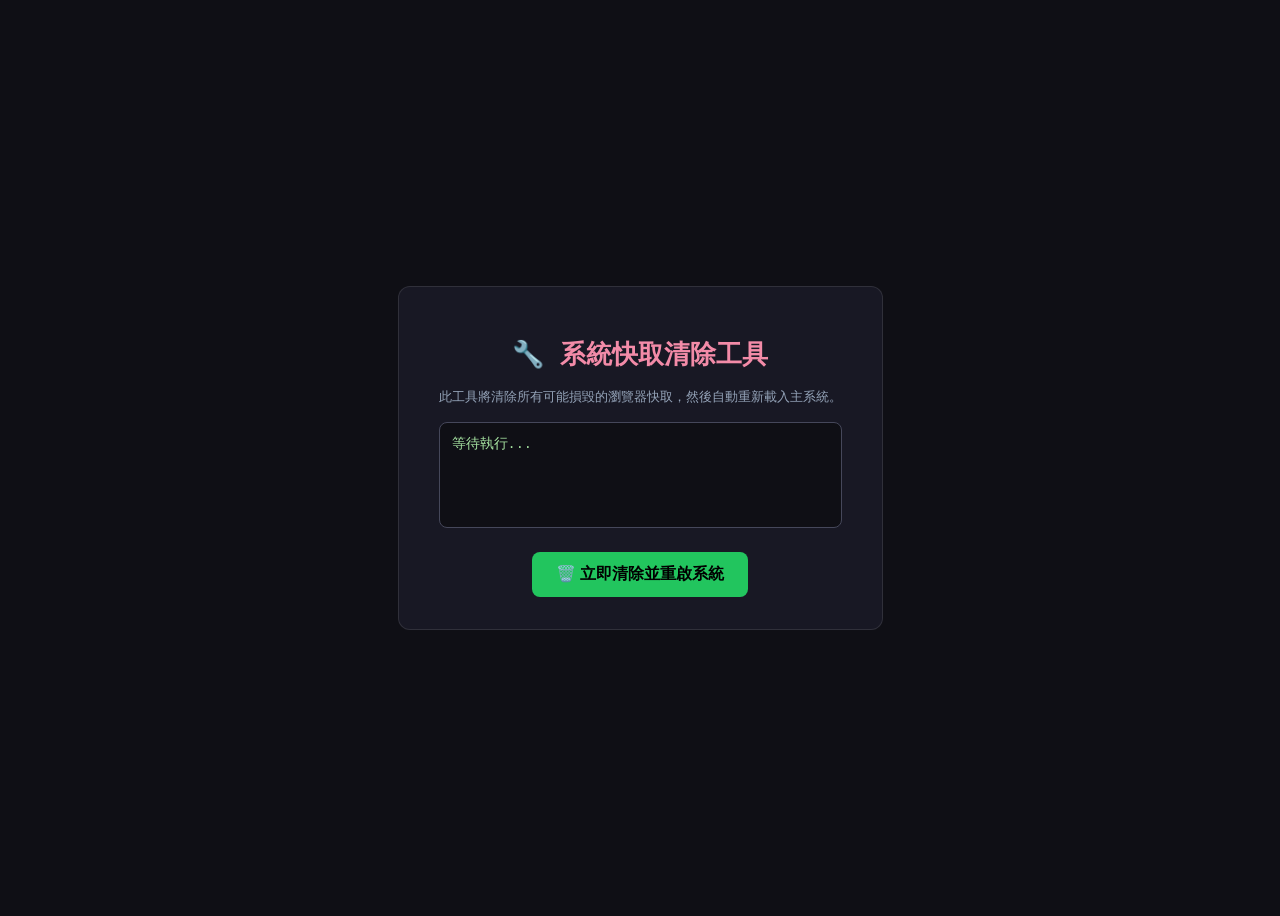
<file: clear_cache.html>
<!DOCTYPE html>
<html lang="zh-TW">
<head>
  <meta charset="UTF-8">
  <title>清除快取並重啟</title>
  <style>
    body { background: #0f0f15; color: #cdd6f4; font-family: monospace; display: flex; flex-direction: column; align-items: center; justify-content: center; min-height: 100vh; gap: 20px; }
    .card { background: #181824; border: 1px solid rgba(255,255,255,0.1); border-radius: 12px; padding: 32px 40px; text-align: center; max-width: 480px; }
    h1 { color: #f38ba8; margin-bottom: 16px; }
    .log { background: #0f0f15; border: 1px solid #45475a; border-radius: 8px; padding: 12px; text-align: left; font-size: 0.85rem; min-height: 80px; margin: 16px 0; }
    .log div { color: #a6e3a1; margin-bottom: 4px; }
    button { background: #22c55e; color: #000; border: none; border-radius: 8px; padding: 12px 24px; font-size: 1rem; font-weight: 700; cursor: pointer; margin-top: 8px; }
    button:hover { background: #16a34a; }
  </style>
</head>
<body>
  <div class="card">
    <h1>🔧 系統快取清除工具</h1>
    <p style="color:#94a3b8; margin-bottom:8px;">此工具將清除所有可能損毀的瀏覽器快取，然後自動重新載入主系統。</p>
    <div class="log" id="log"><div>等待執行...</div></div>
    <button onclick="clearAndReload()">🗑️ 立即清除並重啟系統</button>
  </div>
  <script>
    function log(msg, color) {
      const el = document.getElementById('log');
      el.innerHTML += '<div style="color:' + (color||'#a6e3a1') + '">➔ ' + msg + '</div>';
    }
    function clearAndReload() {
      log('開始清除所有 LocalStorage 快取...');
      const keys = ['crm_cases', 'crm_cases_order', 'crm_settings', 'global_topics', 'crm_search_history', 'crm_groups', 'crm_risk_groups'];
      let cleared = 0;
      keys.forEach(k => {
        if (localStorage.getItem(k) !== null) {
          localStorage.removeItem(k);
          log('已清除: ' + k);
          cleared++;
        }
      });
      if (cleared === 0) log('所有快取已乾淨，無需清除', '#f9e2af');
      else log('共清除 ' + cleared + ' 個快取項目', '#cba6f7');
      log('3 秒後自動重新載入主系統...', '#89b4fa');
      setTimeout(() => {
        window.location.href = './index.html';
      }, 3000);
    }
  </script>
</body>
</html>
</file>
